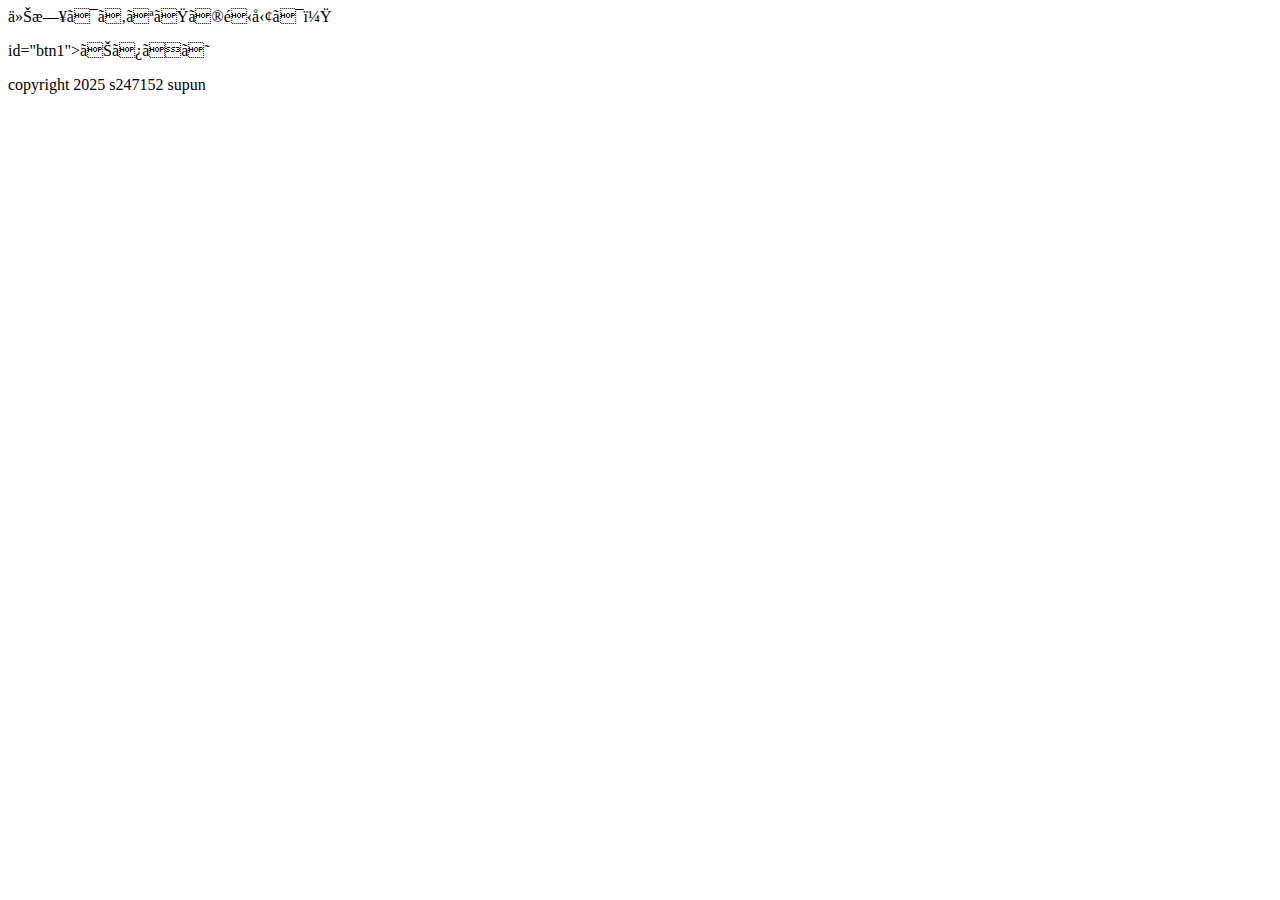
<file: 01_omikuji/omikuji.html>
<!DOCTYPE html>
<html>
    <head>
        <meta charset="UTF-08">
        <title>おみくじゲーム</title>
        <link rel="icon" href="favicon.ico">
    </head>
    <body>
       <header>今日はあなたの運勢は？   </header> 
        <div class="supun" title="大吉だといいね">
<p> id="btn1">おみくじ</p>
        </div>
        <footer>
   <p>copyright 2025 s247152 supun</p>
        </body>
    </footer>
</html>
</file>
